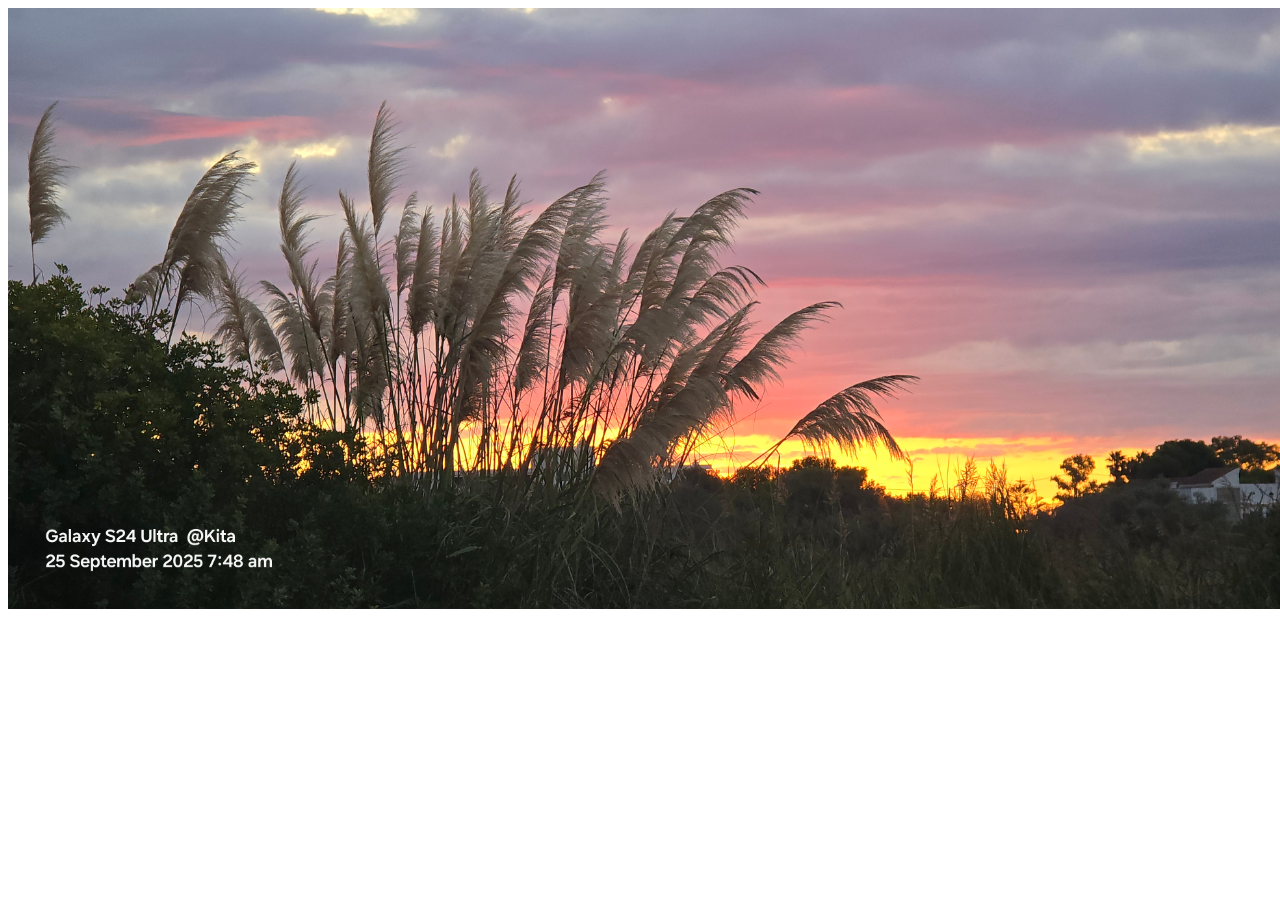
<file: image1.html>
<!doctype html>
<html lang="en">
  <head>
    <meta charset="UTF-8" />
    <meta name="viewport" content="width=device-width, initial-scale=1.0" />
    <title>Image1</title>
  </head>
  <body>
    <img src="images/1.jpg" alt="image1" width="1300px" />
  </body>
</html>
</file>
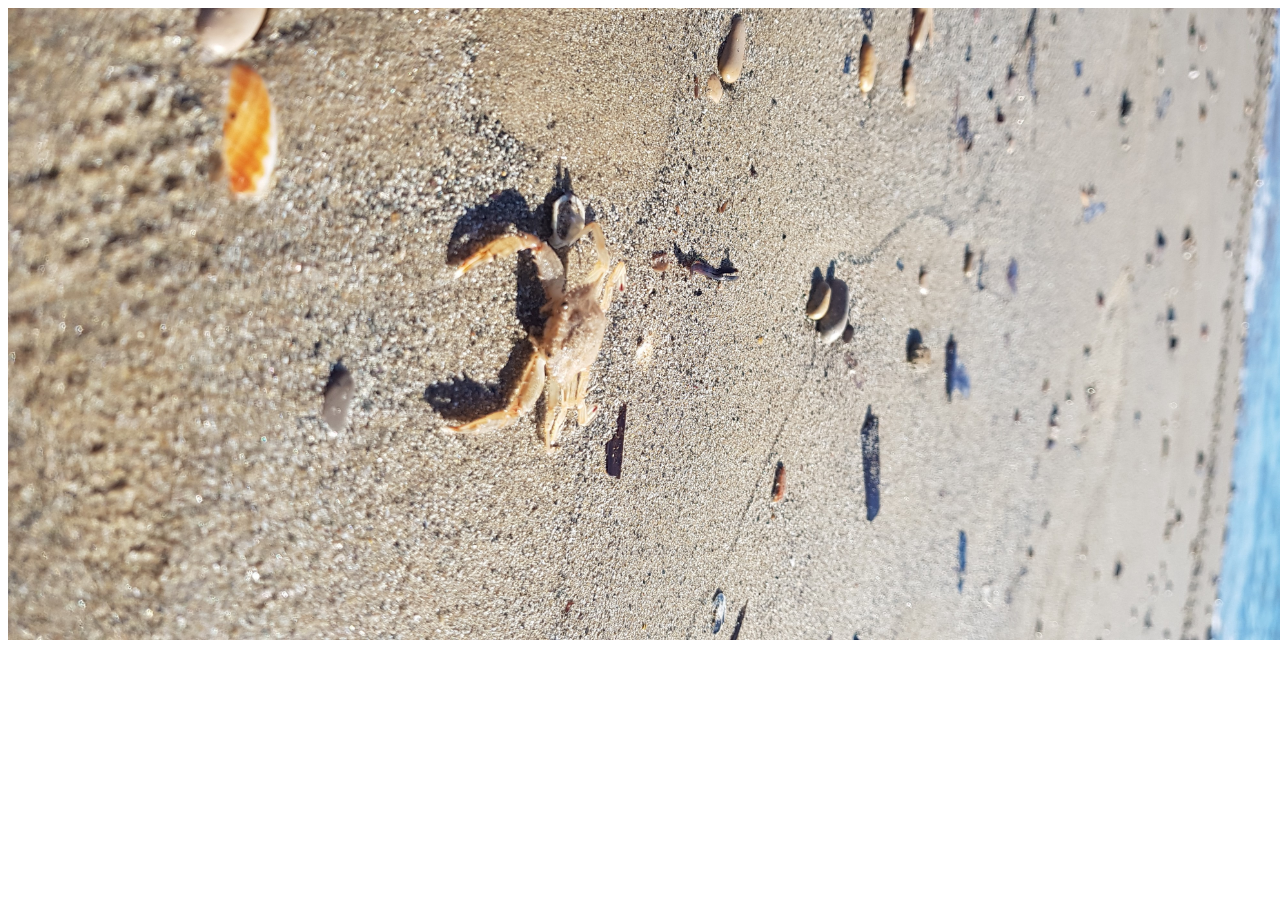
<file: image2.html>
<!doctype html>
<html lang="en">
  <head>
    <meta charset="UTF-8" />
    <meta name="viewport" content="width=device-width, initial-scale=1.0" />
    <title>Image1</title>
  </head>
  <body>
    <img src="images/2.jpg" alt="image2" width="1300px" />
  </body>
</html>
</file>
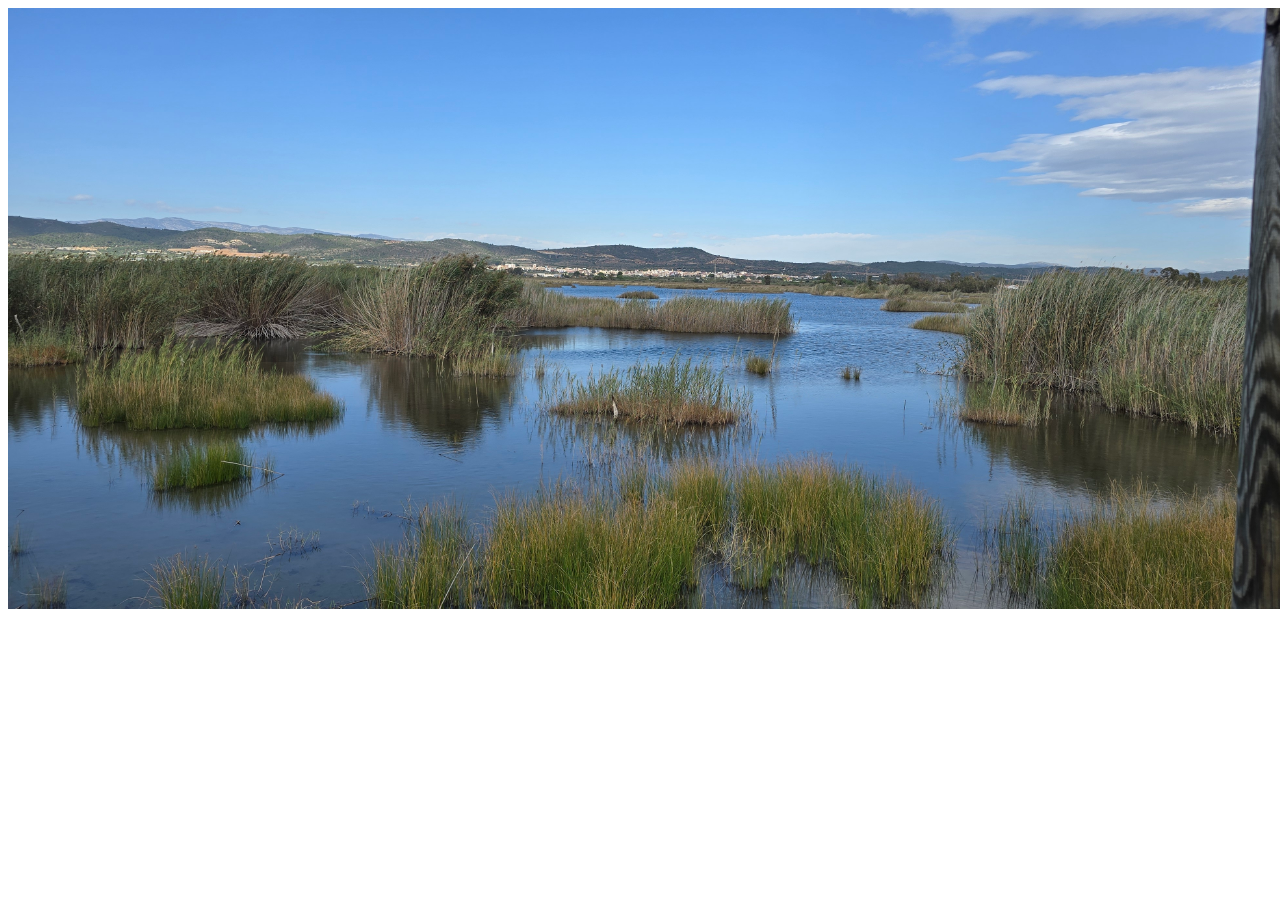
<file: image3.html>
<!doctype html>
<html lang="en">
  <head>
    <meta charset="UTF-8" />
    <meta name="viewport" content="width=device-width, initial-scale=1.0" />
    <title>Image1</title>
  </head>
  <body>
    <img src="images/3.jpg" alt="image3" width="1300px" />
  </body>
</html>
</file>
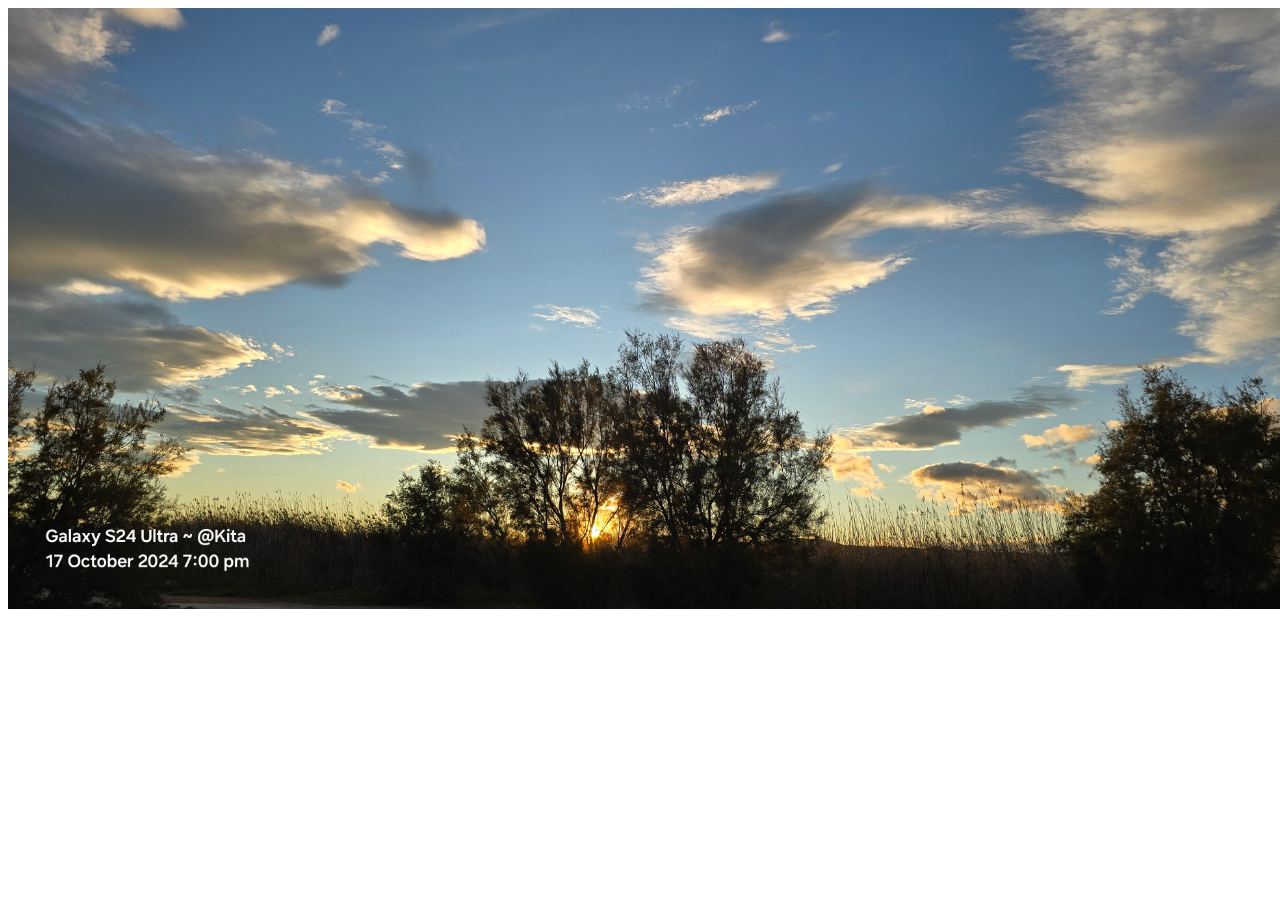
<file: image4.html>
<!doctype html>
<html lang="en">
  <head>
    <meta charset="UTF-8" />
    <meta name="viewport" content="width=device-width, initial-scale=1.0" />
    <title>Image1</title>
  </head>
  <body>
    <img src="images/4.jpg" alt="image4" width="1300px" />
  </body>
</html>
</file>
